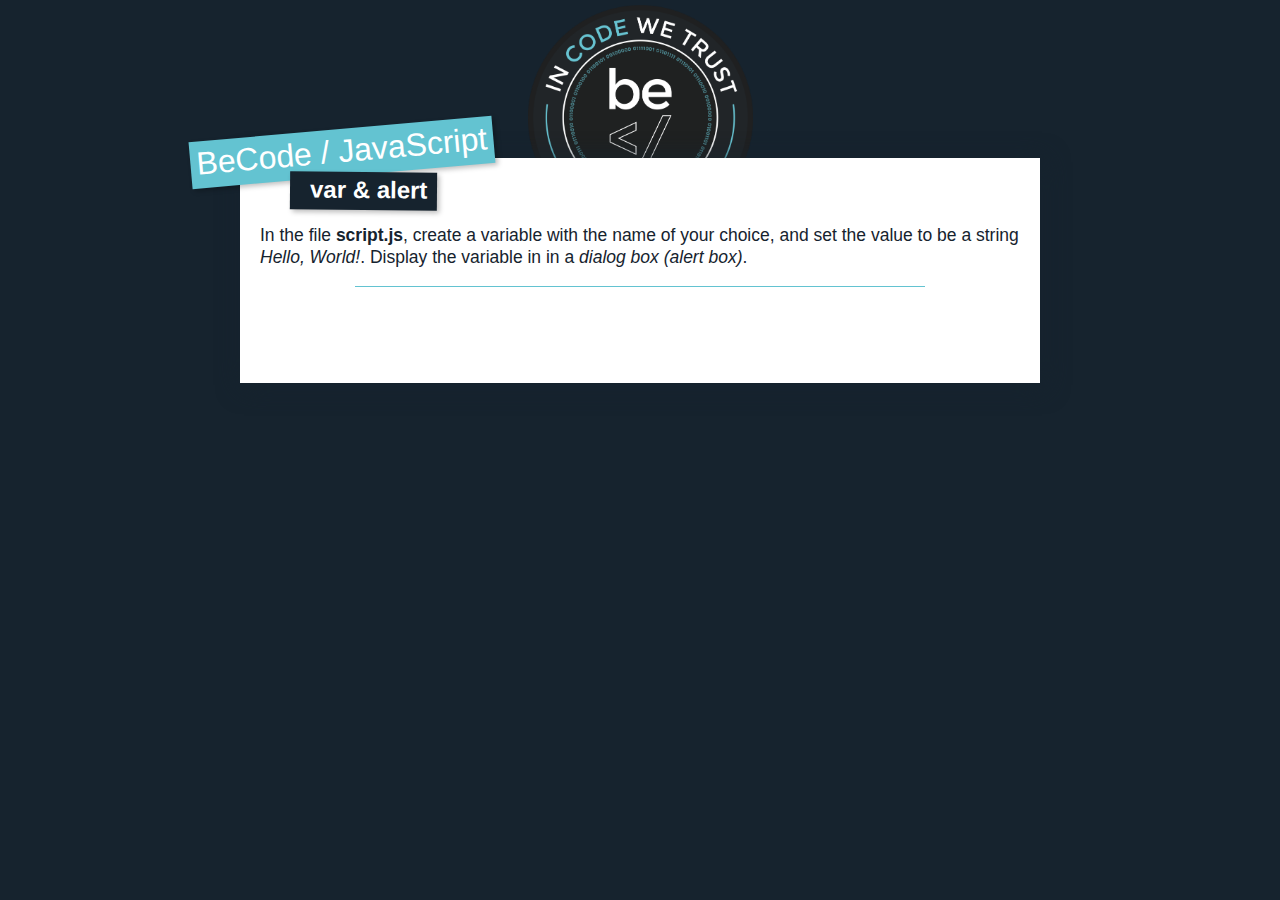
<file: 01-base/01-var-alert/index.html>
<!--
 * becode/javascript
 *
 * coded by leny@BeCode
 * started at 26/10/2018
-->
<!DOCTYPE html>
<html lang="en">
    <head>
        <meta charset="UTF-8" />
        <title>BeCode/JavaScript - var & alert</title>

        <link href="https://fonts.googleapis.com/css?family=Montserrat" rel="stylesheet" />
        <link rel="stylesheet" href="../../_shared/css/normalize.css" />
        <link rel="stylesheet" href="../../_shared/css/styles.css" />
    </head>
    <body>
        <div class="container">
            <header>
                <h1>BeCode / JavaScript</h1>
                <h2>
                    <strong>var & alert</strong>
                </h2>
            </header>
            <div class="content">
                <section class="explain">
                    <p>In the file <strong>script.js</strong>, create a variable with the name of your choice,
                        and set the value to be a string <em>Hello, World!</em>. Display the variable in
                        in a <em>dialog box (alert box)</em>.</p>
                </section>
            </div>
        </div>

        <script src="./script.js"></script>
    </body>
</html>
</file>
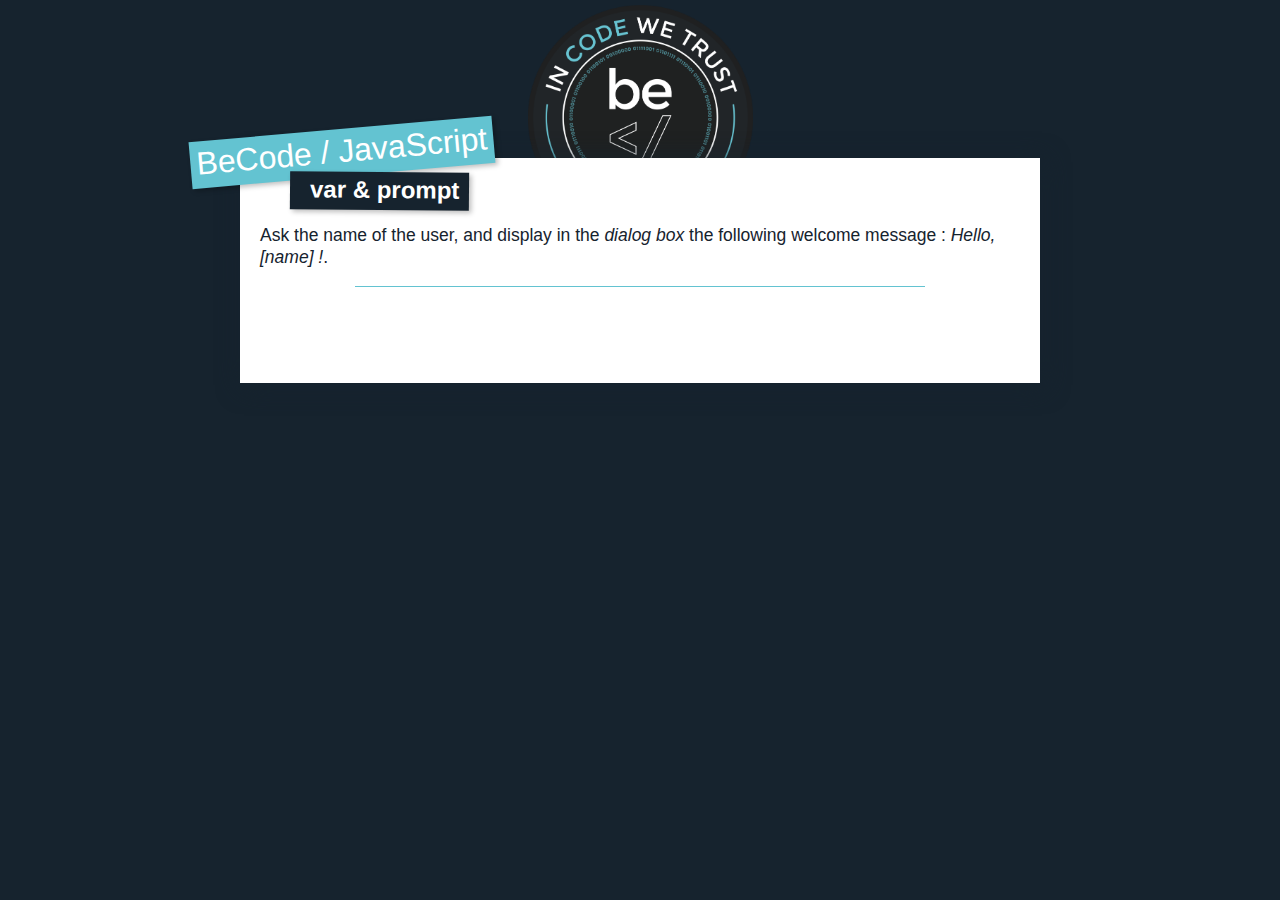
<file: 01-base/02-var-prompt/index.html>
<!DOCTYPE html>
<html lang="en">
    <head>
        <meta charset="UTF-8" />
        <title>BeCode/JavaScript - var & prompt</title>

        <link href="https://fonts.googleapis.com/css?family=Montserrat" rel="stylesheet" />
        <link rel="stylesheet" href="../../_shared/css/normalize.css" />
        <link rel="stylesheet" href="../../_shared/css/styles.css" />
    </head>
    <body>
        <div class="container">
            <header>
                <h1>BeCode / JavaScript</h1>
                <h2>
                    <strong>var & prompt</strong>
                </h2>
            </header>
            <div class="content">
                <section class="explain">
                    <p>Ask the name of the user, and display in the  <em>dialog box</em> the following welcome message : <em>Hello, [name] !</em>.</p>
                </section>
            </div>
        </div>

        <script src="./script.js"></script>
    </body>
</html>
</file>
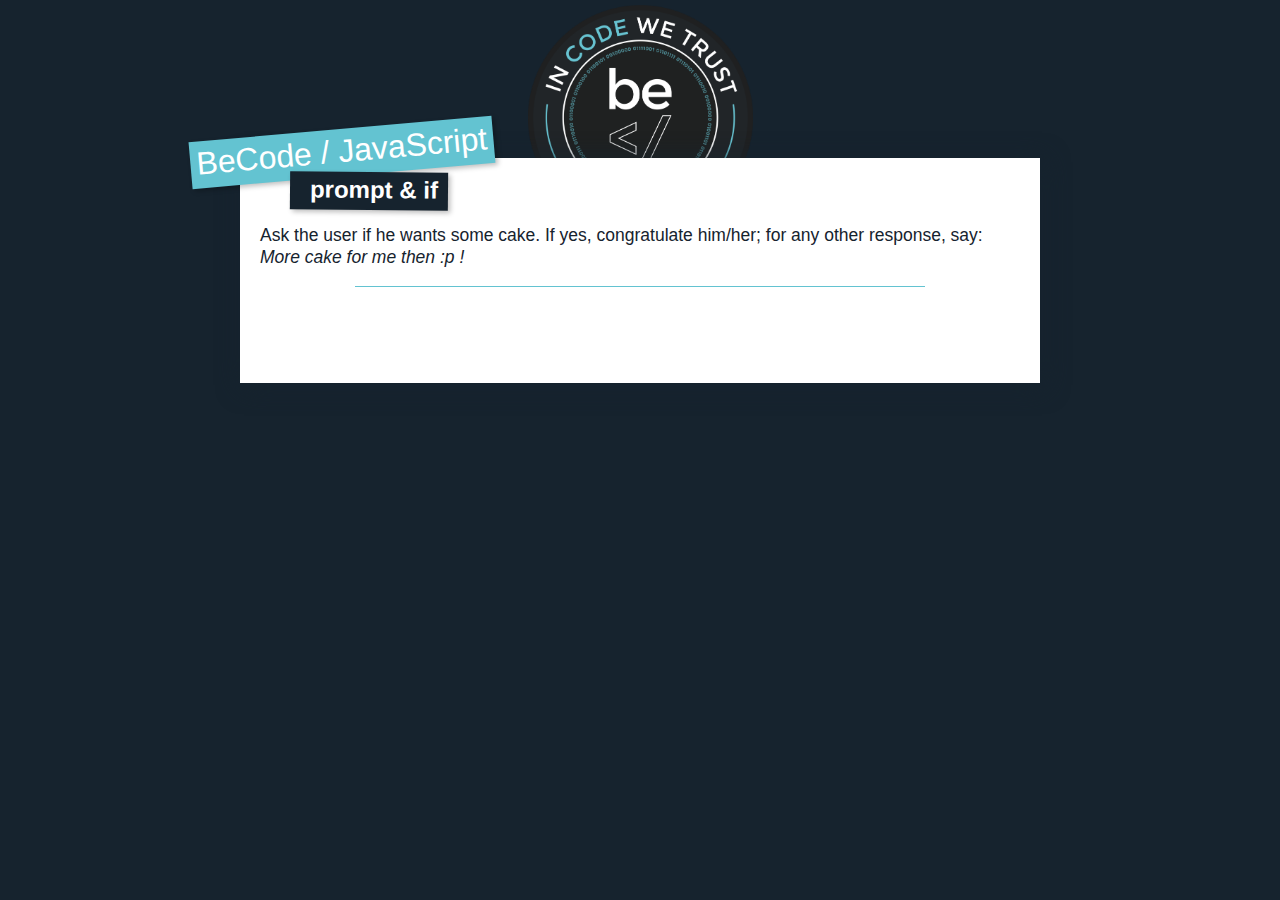
<file: 01-base/03-prompt-if/index.html>
<!DOCTYPE html>
<html lang="en">
    <head>
        <meta charset="UTF-8" />
        <title>BeCode/JavaScript - prompt & if</title>

        <link href="https://fonts.googleapis.com/css?family=Montserrat" rel="stylesheet" />
        <link rel="stylesheet" href="../../_shared/css/normalize.css" />
        <link rel="stylesheet" href="../../_shared/css/styles.css" />
    </head>
    <body>
        <div class="container">
            <header>
                <h1>BeCode / JavaScript</h1>
                <h2>
                    <strong>prompt & if</strong>
                </h2>
            </header>
            <div class="content">
                <section class="explain">
                    <p>Ask the user if he wants some cake. If yes, congratulate him/her; for any other response, say:
                        <em>More cake for me then :p !</em></p>
                </section>
            </div>
        </div>

        <script src="./script.js"></script>
    </body>
</html>
</file>
<file: _shared/css/styles.css>
/* becode/javascript
 *
 * /_shared/css/styles.css - Shared styles for javascript exercices
 *
 * coded by leny@BeCode
 * started at 26/10/2018
 */

:root {
    --main-blue: #16232E;
    --light-blue: #63C3D1;
    --alt-blue: #245060;
}

html {
    height: 100%;
    background: var(--main-blue) url(../img/becode-seal.png) top .5rem center no-repeat;
    background-size: auto 25vh;
    font-family: -apple-system, BlinkMacSystemFont, "Segoe UI", Helvetica, Arial, sans-serif, "Apple Color Emoji", "Segoe UI Emoji", "Segoe UI Symbol";
    font-size: 62.5%;
    color: var(--main-blue);
    box-sizing: border-box;
}

*, *:before, *:after {
    box-sizing: inherit;
}

body {
    height: 100%;
    padding-top: 17.5vh;
}

.container {
    position: relative;
    width: 66%;
    max-width: 80rem;
    margin: 0 auto;
}

header h1 {
    position: absolute;
    top: -5rem;
    left: -5rem;
    padding: .4rem .6rem .6rem;
    background: var(--light-blue);
    font: normal 3.2rem "Monserrat", sans-serif;
    color: white;
    transform: rotate(-5deg);
    box-shadow: .25rem .25rem .5rem rgba(0, 0, 0, .25);
}

header h2 {
    position: absolute;
    top: -.5rem;
    left: 5rem;
    padding: .4rem 1rem .6rem 2rem;
    background: var(--main-blue);
    font: normal 2.4rem "Monserrat", sans-serif;
    color: white;
    transform: rotate(.5deg);
    box-shadow: .25rem .25rem .5rem rgba(0, 0, 0, .25);
}

header h2 span {
    display: block;
    position: absolute;
    top: -0.75rem;
    left: -3.75rem;
    width: 5.2rem;
    height: 5.2rem;
    background: var(--alt-blue);
    border-radius: 100%;
    box-shadow: .25rem .25rem .5rem rgba(0, 0, 0, .25);
    line-height: 5.2rem;
    text-align: center;
    transform: rotate(7.5deg);
}

.content {
    min-height: 25vh;
    background: white;
    box-shadow: .25rem .25rem 2.5rem var(--main-blue);
    padding: 5rem 2rem 2rem;
}

section.explain {
    font-size: 1.75rem;
    line-height: 1.25;
}

section.explain::after {
    content: "";
    display: block;
    width: 75%;
    height: 1px;
    margin: 0 auto 2.5rem;
    background: var(--light-blue);
}

form {
    display: flex;
    justify-content: space-between;
    flex-wrap: wrap;
}

.field {
    position: relative;
    flex: 0 0 48%;
    margin: 0 auto 2rem;
}

.field.dob {
    flex: 0 0 30%;
    margin: 0 auto 4rem;
}

.field label {
    display: block;
    margin: 0 auto .5rem;
    font-size: 1.5rem;
}

.field input, .field select {
    display: block;
    width: 100%;
    padding: .5rem 1rem;
    border: .1rem solid silver;
    border-radius: .5rem;
    font-size: 1.6rem;
}

.field select {
    height: 100%;
}

.field input[readonly] {
    background: #efefef;
    color: #666;
}

.field.with-indicator input {
    padding-right: 6rem;
}

.field.with-indicator .indicator {
    position: absolute;
    right: 1rem;
    bottom: .7rem;
    font-size: 1.4rem;
    color: var(--light-blue);
}

.field.slot {
    flex: 0 0 23%;
}

.actions {
    display: flex;
    justify-content: center;
    align-items: center;
    flex: 1;
}

.actions button, .field.slot button {
    display: block;
    min-width: 10rem;
    margin: 0 .5rem;
    padding: .5rem 1rem;
    border: .1rem solid var(--alt-blue);
    border-radius: .5rem;
    background: var(--alt-blue);
    font-size: 2rem;
    color: white;
    cursor: pointer;
    transition: color .1s ease-in-out, background-color .1s ease-in-out, border-color .25s ease-in-out;
}

.actions button:hover, .field.slot button:hover {
    color: var(--main-blue);
    background-color: white;
    border-color: var(--main-blue);
}

.field.slot input {
    text-align: center;
}

.field.slot button {
    width: 100%;
    margin: .5rem auto;
}

#target, .target {
    margin: 0 auto 2rem;
    font-size: 2rem;
    text-align: center;
}

figure {
    height: 33vh;
}

figure img {
    display: block;
    max-width: 100%;
    max-height: 100%;
}

table {
    width: 100%;
    border: .1rem solid var(--light-blue);
    border-collapse: collapse;
}

table tr td {
    margin: 0 auto 2rem;
    padding: .5rem;
    border: .1rem solid var(--light-blue);
    font-size: 1.5rem;
    text-align: center;
}

dl dt {
    float: left;
    margin-right: .5rem;
    font-size: 1.6rem;
    color: var(--alt-blue);
}

dl dd {
    margin: 0 auto 1rem;
    font-size: 1.6rem;
}

input.error {
    border-color: red;
}
</file>
